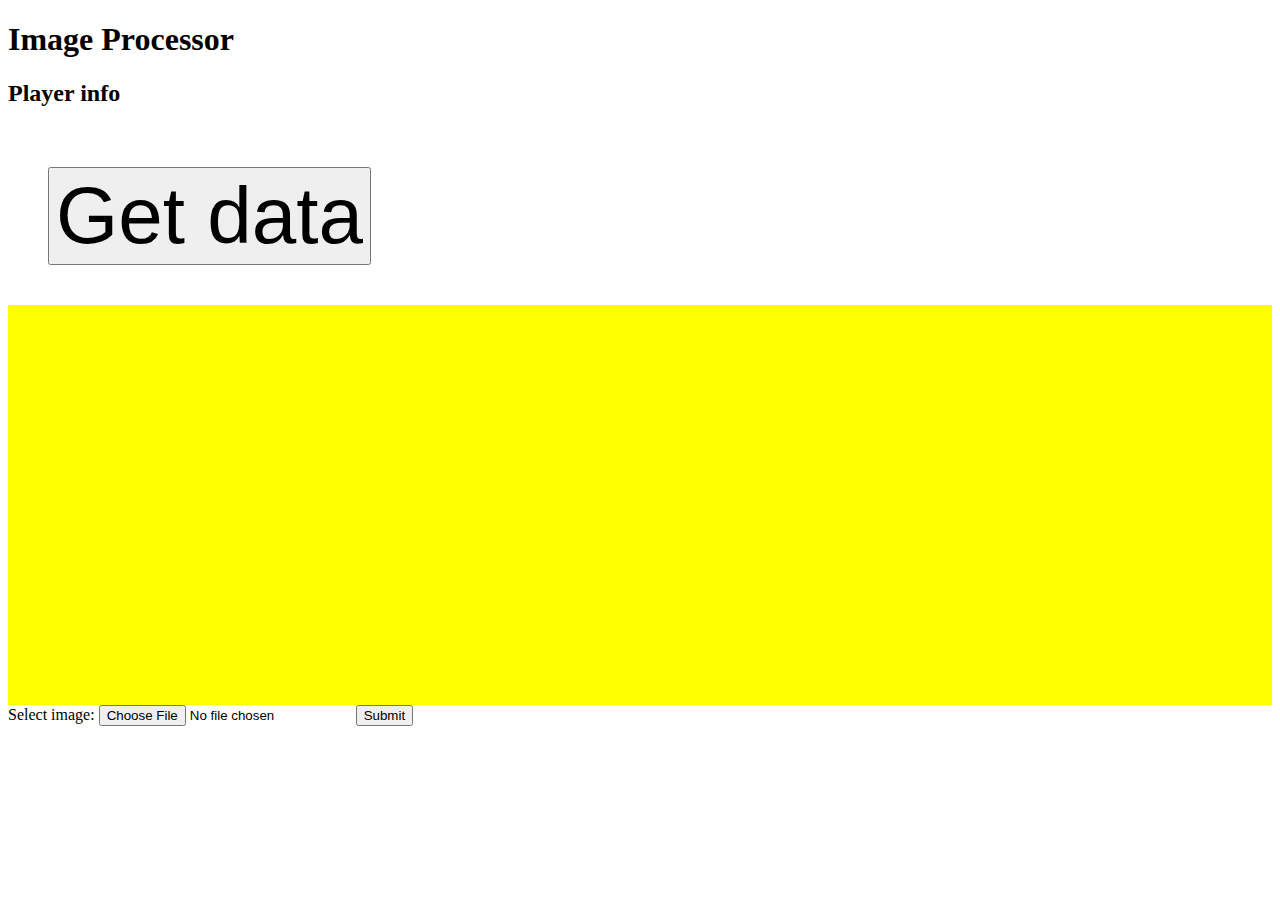
<file: basic-page/index.html>
<!DOCTYPE html>
<html lang="en">
  <head>
    <meta charset="UTF-8" />
    <meta name="viewport" content="width=device-width, initial-scale=1.0" />
    <title>Image Processor</title>
  </head>
  <body>
    <h1>Image Processor</h1>
    <!-- <form id="imageUpload">
      <label>Select image: </label>
      <input type="file" name="img" accept="image/*" />
      <input type="submit" onclick="sendImage()" />
    </form> -->

    <h2>Player info</h2>
    <form id="form">
      <button style="font-size: 80px; margin: 40px">Get data</button>
    </form>

    <div id="results" style="background-color: yellow; height: 400px;">
      <img id="imageCanvas"></img>
    </div>

    <!-- <form id="imageUpload"> -->
      <label for="img">Select image:</label>
      <input type="file" id="img-file" name="img" accept="image/*">
      <input type="submit" onclick="send_image()">
    <!-- </form> -->

    <script src="main.js"></script>

  </body>
</html>
</file>
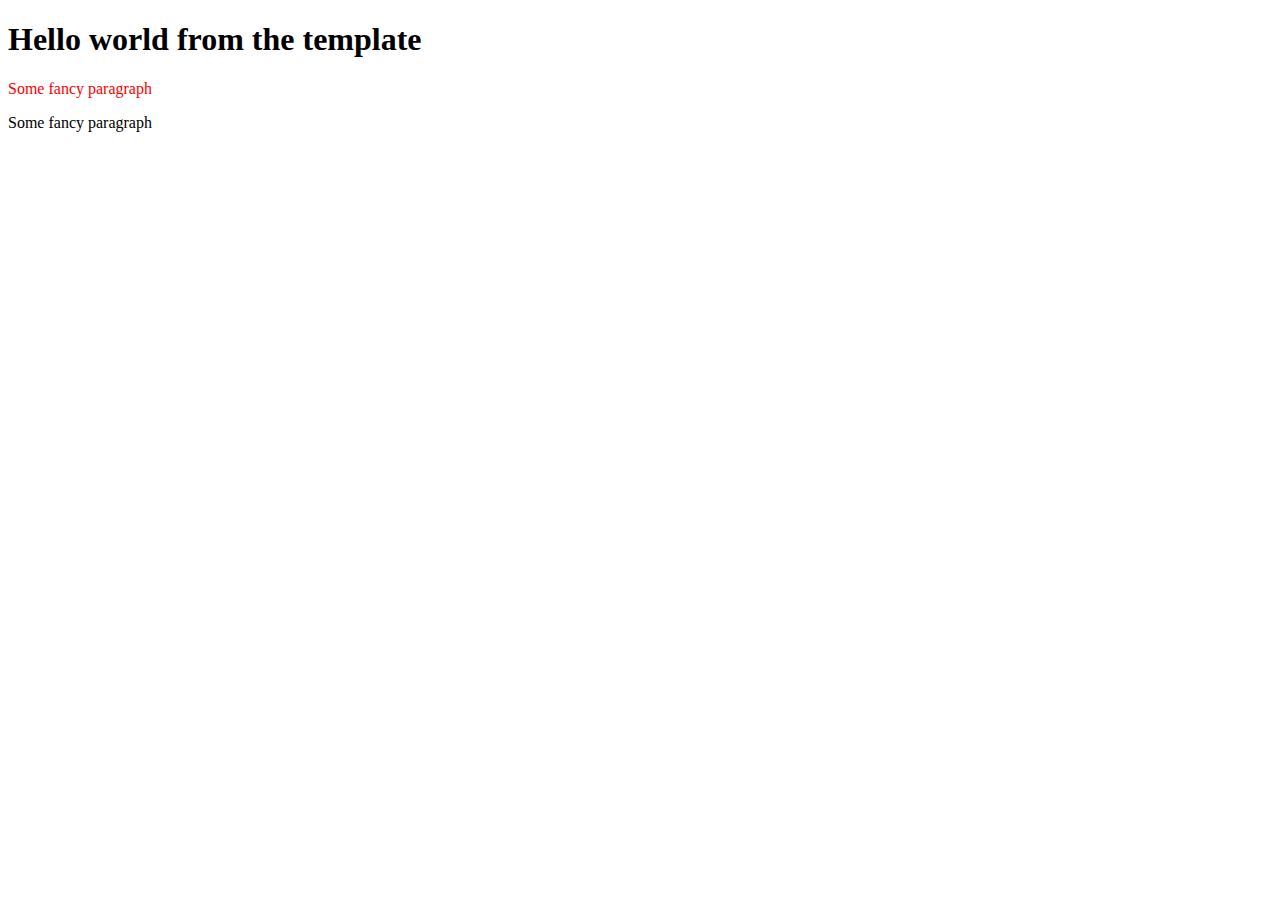
<file: django/hello/templates/index.html>
<!DOCTYPE html>
<html lang="en">
<head>
  <meta charset="UTF-8">
  <meta name="viewport" content="width=device-width, initial-scale=1.0">
  <title>haha</title>
</head>
<body>
  <h1>Hello world from the template </h1>
  <p style="color: red;">Some fancy paragraph</p>
  <p>Some fancy paragraph</p>
</body>
</html>
</file>
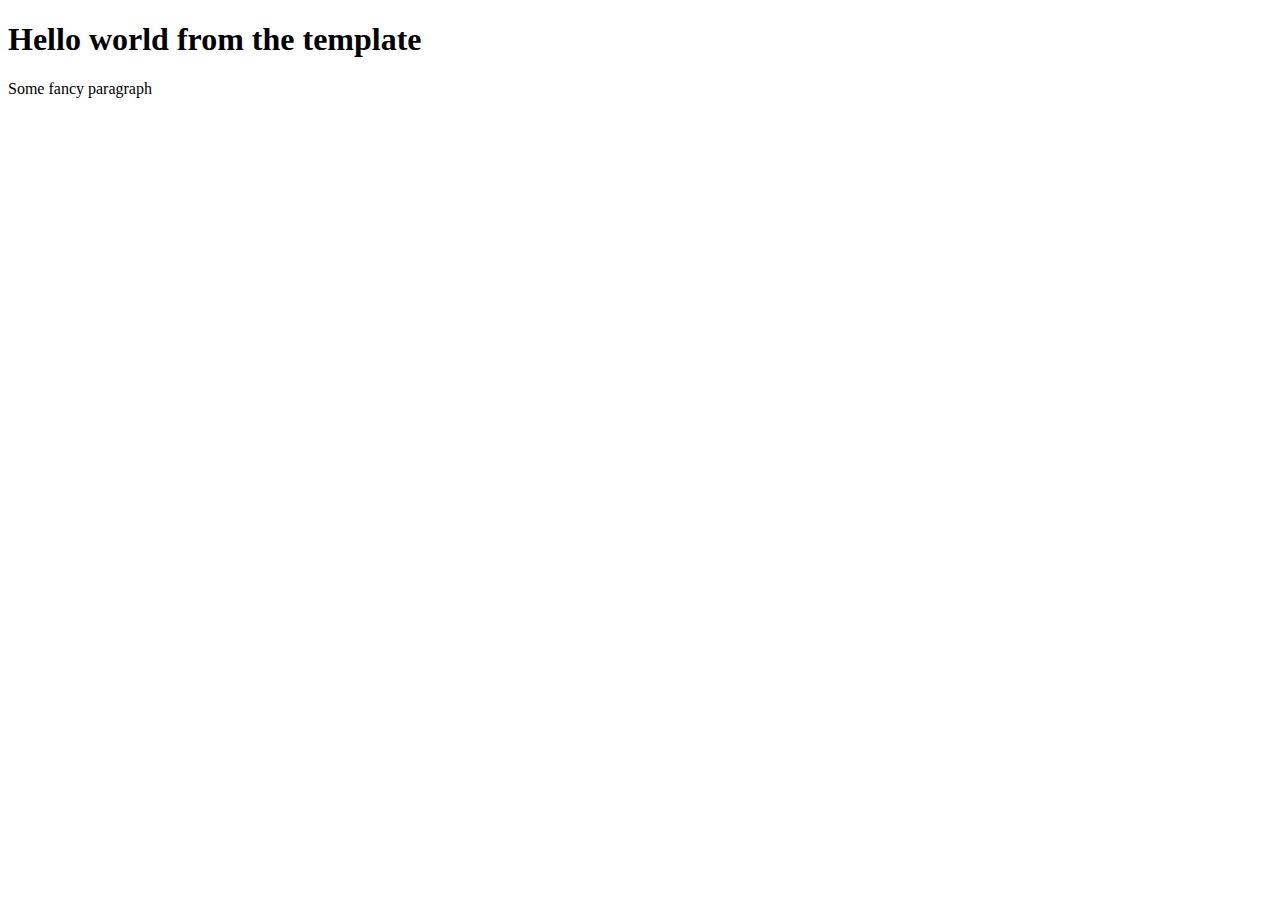
<file: hello/templates/hello/index.html>
<!DOCTYPE html>
<html lang="en">
<head>
  <meta charset="UTF-8">
  <meta name="viewport" content="width=device-width, initial-scale=1.0">
  <title>haha</title>
</head>
<body>
  <h1>Hello world from the template </h1>
  <p>Some fancy paragraph</p>
</body>
</html>
</file>
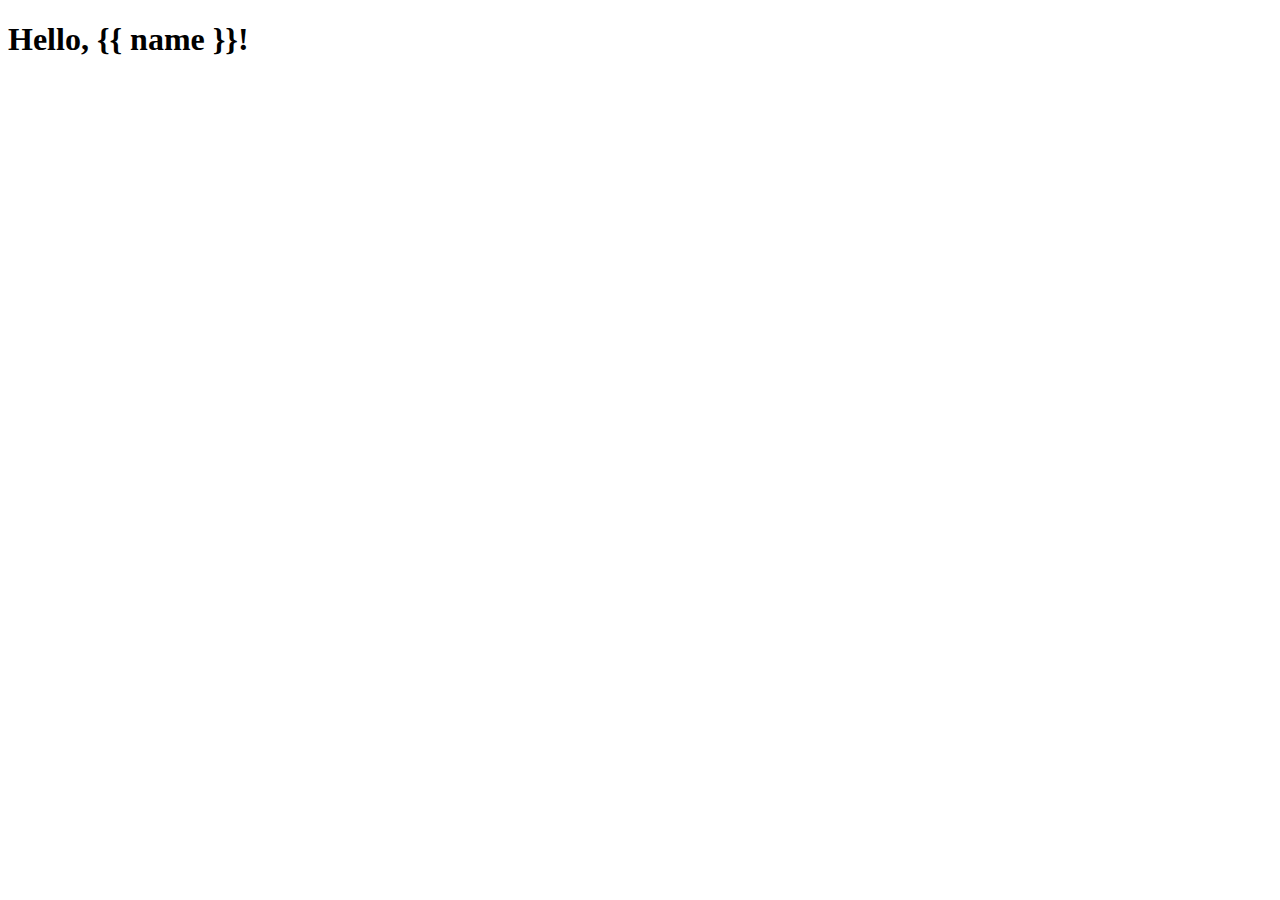
<file: django/hello/templates/hello/greet.html>
<!DOCTYPE html>
<html lang="en">
<head>
  <meta charset="UTF-8">
  <meta name="viewport" content="width=device-width, initial-scale=1.0">
  <title>Hello</title>
</head>
<body>
  <h1>Hello, {{ name }}!</h1>
</body>
</html>
</file>
